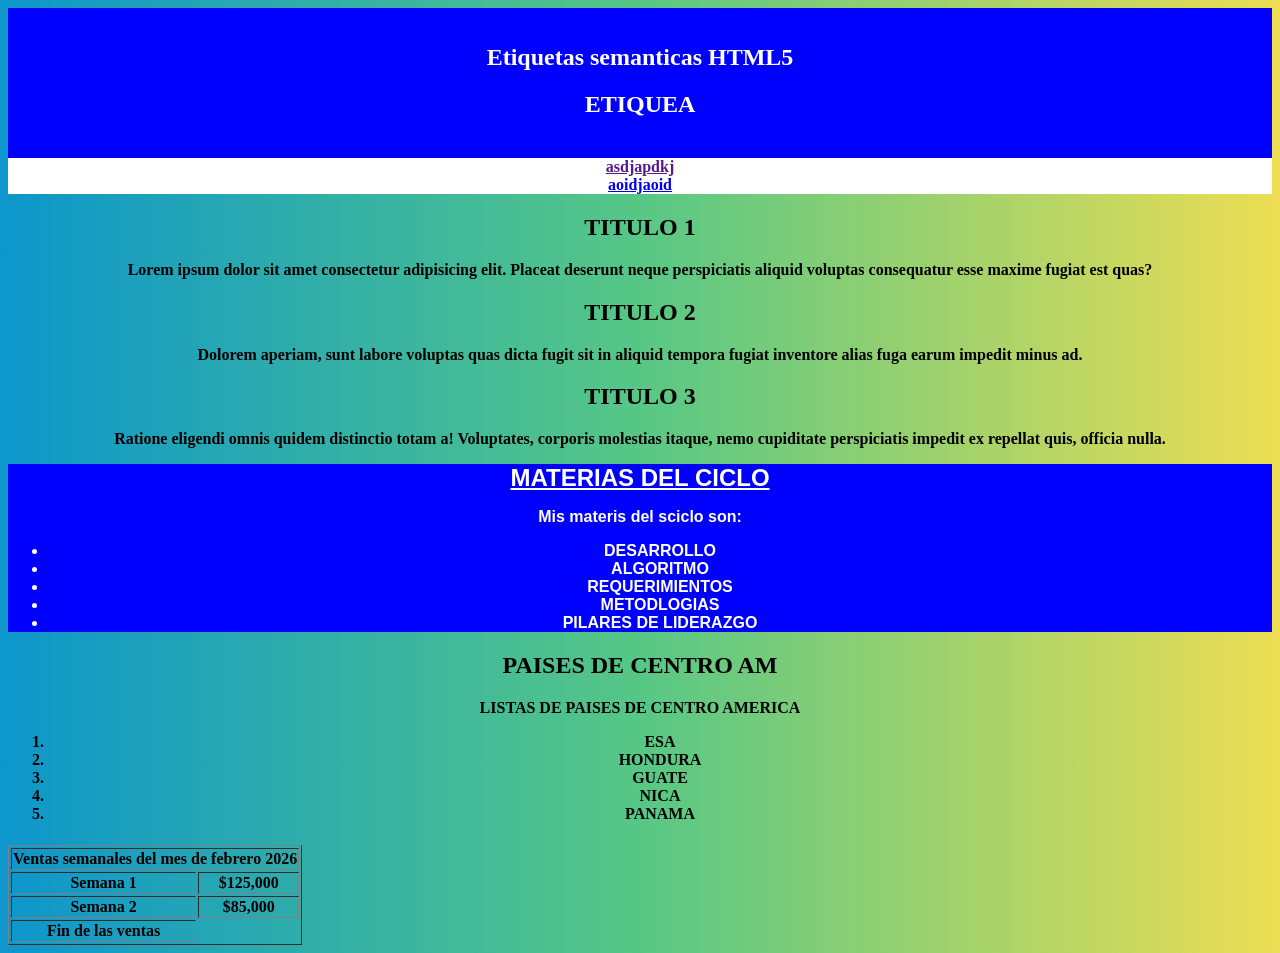
<file: semana1/index2.html>
<!DOCTYPE html>
<html lang="en">
<head>
    <meta charset="UTF-8">
    <meta name="viewport" content="width=device-width, initial-scale=1.0">
    <title>Estructura</title>
    <link rel="stylesheet" href="css/style.css">
</head>
<body>
    <header>
        <h1> Etiquetas semanticas HTML5</h1>
        <h2> ETIQUEA</h2>
    </header>
    <nav  >
        <a href="">asdjapdkj</a>
    </nav>
    <nav>
        <a href="index.html"> aoidjaoid</a>
    </nav>
    <section>
        <article>
            <h2>TITULO 1</h2>
            <p>Lorem ipsum dolor sit amet consectetur adipisicing elit. Placeat deserunt neque perspiciatis aliquid voluptas consequatur esse maxime fugiat est quas?</p>
        </article>
        <article>
            <h2>TITULO 2</h2>
            <p>Dolorem aperiam, sunt labore voluptas quas dicta fugit sit in aliquid tempora fugiat inventore alias fuga earum impedit minus ad.</p>
        </article>
        <article>
            <h2>TITULO 3</h2>
            <p>Ratione eligendi omnis quidem distinctio totam a! Voluptates, corporis molestias itaque, nemo cupiditate perspiciatis impedit ex repellat quis, officia nulla.</p>
        </article>

        <!--SE USA article *3 para meter 3 articulos de un solo
        PARA CREAR UN ARTICULO CON H2 Y PARRADO
        (article>h2+p) * 3
        
        (article > h2 {TITULO}+p>lorem20)*3
        -->

    </section>

    <footer> 
        <H1 class="subrayado"> MATERIAS DEL CICLO</H1>
        <p> Mis materis del sciclo son:</p>
        <ul>
            <li>DESARROLLO</li>
            <li>ALGORITMO</li>
            <li>REQUERIMIENTOS</li>
            <li>METODLOGIAS</li>
            <li>PILARES DE LIDERAZGO</li>
        </ul>

    </footer>

    <article>   
        <h2> PAISES DE CENTRO AM</h2>
        <p>LISTAS DE PAISES DE CENTRO AMERICA</p>

        <ol>
            <li>ESA</li>
            <li>HONDURA</li>
            <li>GUATE</li>
            <li>NICA</li>
            <li>PANAMA</li>
        </ol>
        
        <table>
            <tr>
                <td>

                </td>
            </tr>
        </table>
            <!--PARA HACER TABLAS (tr>(td>lorem1)*3)*6-->
        
        

        <table border="1">
            <thead>
                <tr>
                    <th colspan="2">
                        Ventas semanales del mes de febrero 2026
                    </th>
                </tr>

            </thead>
            <tfoot>
                <tr>
                    <th>
                        Fin de las ventas
                    </th>
                </tr>
            </tfoot>
            <tbody>
                <tr>
                    <td>
                        Semana 1
                    </td>
                    <td>
                        $125,000
                    </td>
                </tr>
                <tr>
                    <td>
                        Semana 2
                    </td>
                    <td>
                        $85,000
                    </td>
                </tr>
            </tbody>

        </table>
    </article>
    
</body>
</html>
</file>
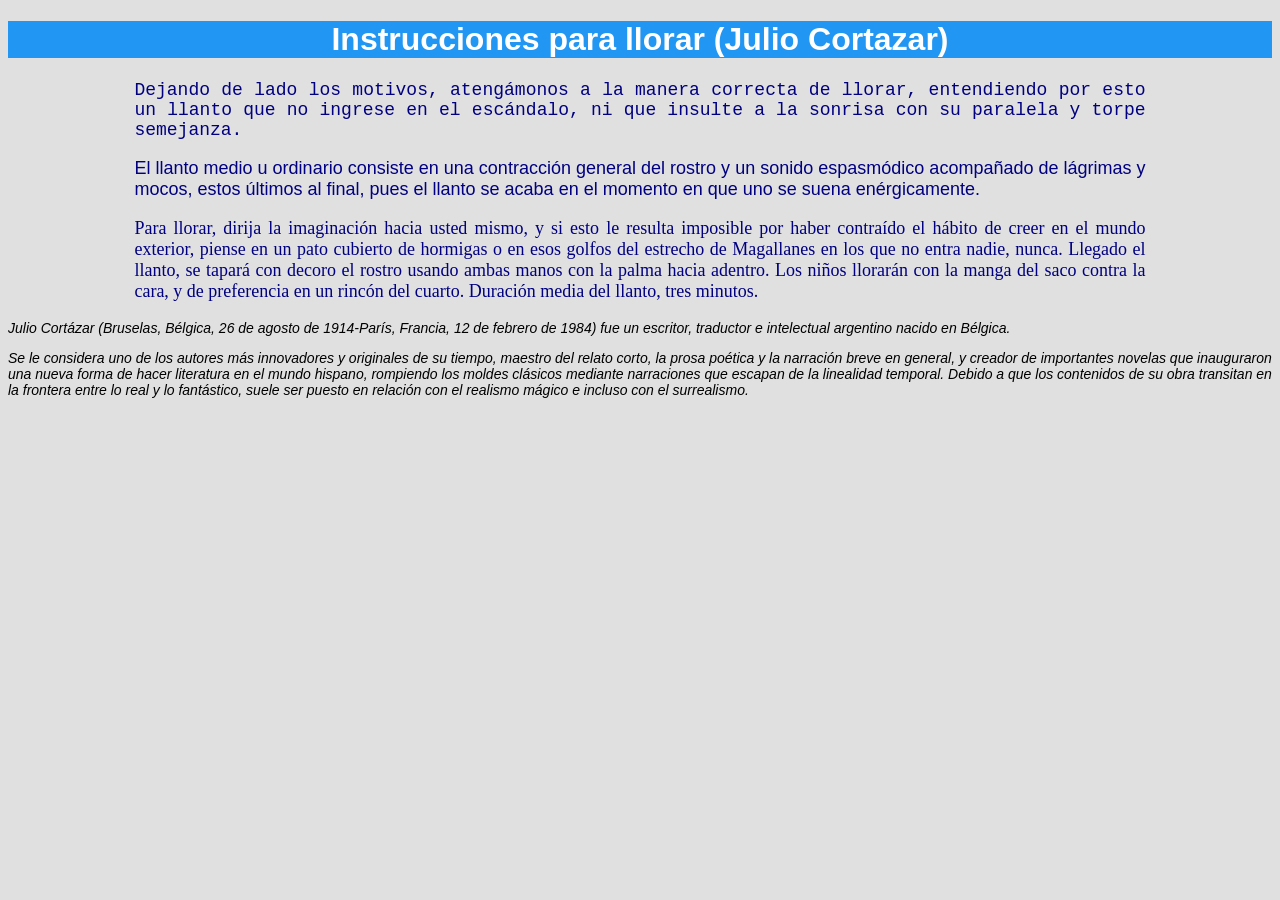
<file: 20255569_GuiasDesarrolloWeb/Guia1/ejemplo2.html>
<!DOCTYPE html>
<html lang="en">
<head>
    <meta charset="UTF-8">
    <meta name="viewport" content="width=device-width, initial-scale=1.0">
    <title>Usando la etiqueta style</title>
    <style>
        body{
            background-color: #E0E0E0;
            font-family: Arial, sans-serif;
        }
        h1{
            background-color: #2196F3;
            color: white;
            text-align: center;
        }
        
        div.contenido{
            margin: 0 auto;
            width: 80%;
        }

        div.contenido p{
            font-size: 18px;
        }

        .cuento{
            color: navy;
            text-align: justify;
        }

        .parrafo1{
            font-family: "Courier New", monospace;
        }
        .parrafo2{
            font-family: Verdana, Geneva, sans-serif;
        }

        .parrafo3{
            font-family: Georgia, "Times New ROman", Times, serif;
        }

        div.autor{
            font-style: italic;
        }

        p.julio{
            font-size: 14px;
        }
    </style>
</head>
<body>
    <h1>
        Instrucciones para llorar (Julio Cortazar)
    </h1>
    <div class = "contenido">
        <p class="cuento parrafo1">Dejando de lado los motivos, atengámonos 
            a la manera correcta de llorar, entendiendo por esto un llanto 
            que no ingrese en el escándalo, ni que insulte a la sonrisa con
             su paralela y torpe semejanza.</p>
        <p class="cuento parrafo2">El llanto medio u ordinario consiste en
             una contracción general del rostro y un sonido espasmódico acompañado 
             de lágrimas y mocos, estos últimos al final, pues el llanto se acaba 
             en el momento en que uno se suena enérgicamente.</p>
        <p class = "cuento parrafo3">Para llorar, dirija la imaginación hacia usted 
            mismo, y si esto le resulta imposible por haber contraído el hábito de 
            creer en el mundo exterior, piense en un pato cubierto de hormigas o en 
            esos golfos del estrecho de Magallanes en los que no entra nadie, nunca. 
            Llegado el llanto, se tapará con decoro el rostro usando ambas manos con 
            la palma hacia adentro. Los niños llorarán con la manga del saco contra 
            la cara, y de preferencia en un rincón del cuarto. Duración media del llanto, 
            tres minutos.</p>
    </div>
    <div class="autor">
        <p class="julio">Julio Cortázar (Bruselas, Bélgica, 26 de agosto de 1914-París,
             Francia, 12 de febrero de 1984) fue un escritor, traductor e intelectual 
             argentino nacido en Bélgica.</p>
        <p class="julio">Se le considera uno de los autores más innovadores y originales 
            de su tiempo, maestro del relato corto, la prosa poética y la narración breve 
            en general, y creador de importantes novelas que inauguraron una nueva forma 
            de hacer literatura en el mundo hispano, rompiendo los moldes clásicos mediante 
            narraciones que escapan de la linealidad temporal. Debido a que los contenidos 
            de su obra transitan en la frontera entre lo real y lo fantástico, suele ser 
            puesto en relación con el realismo mágico e incluso con el surrealismo.</p>

    </div>
    
</body>
</html>
</file>
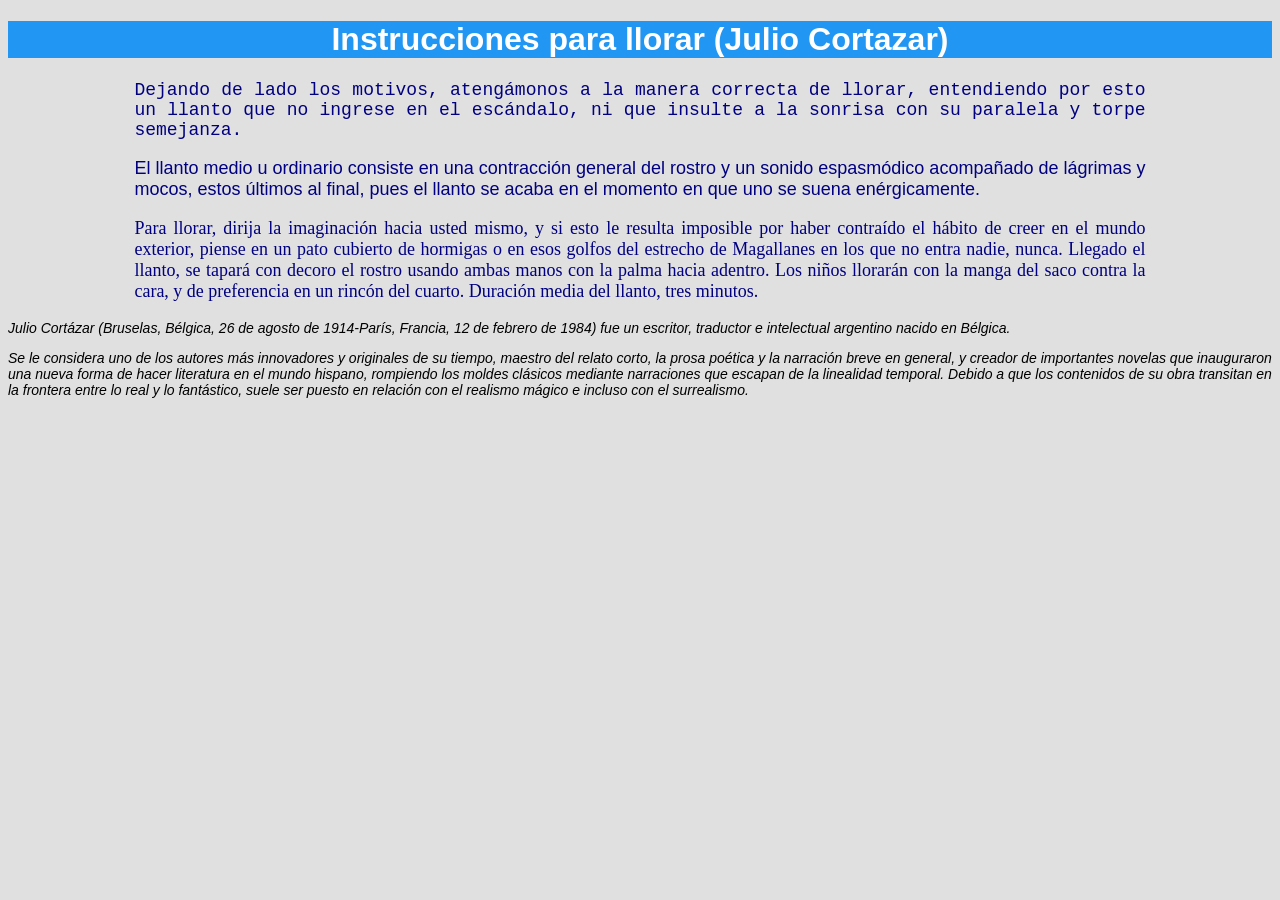
<file: 20255569_GuiasDesarrolloWeb/Guia1/ejemplo2_sin_style.html>
<!DOCTYPE html>
<html lang="en">
<head>
    <meta charset="UTF-8">
    <meta name="viewport" content="width=device-width, initial-scale=1.0">
    <title>Usando la etiqueta style</title>
    <link rel="stylesheet" href="css/estilos2.css">
</head>
<body>
    <h1>
        Instrucciones para llorar (Julio Cortazar)
    </h1>
    <div class = "contenido">
        <p class="cuento parrafo1">Dejando de lado los motivos, atengámonos 
            a la manera correcta de llorar, entendiendo por esto un llanto 
            que no ingrese en el escándalo, ni que insulte a la sonrisa con
             su paralela y torpe semejanza.</p>
        <p class="cuento parrafo2">El llanto medio u ordinario consiste en
             una contracción general del rostro y un sonido espasmódico acompañado 
             de lágrimas y mocos, estos últimos al final, pues el llanto se acaba 
             en el momento en que uno se suena enérgicamente.</p>
        <p class = "cuento parrafo3">Para llorar, dirija la imaginación hacia usted 
            mismo, y si esto le resulta imposible por haber contraído el hábito de 
            creer en el mundo exterior, piense en un pato cubierto de hormigas o en 
            esos golfos del estrecho de Magallanes en los que no entra nadie, nunca. 
            Llegado el llanto, se tapará con decoro el rostro usando ambas manos con 
            la palma hacia adentro. Los niños llorarán con la manga del saco contra 
            la cara, y de preferencia en un rincón del cuarto. Duración media del llanto, 
            tres minutos.</p>
    </div>
    <div class="autor">
        <p class="julio">Julio Cortázar (Bruselas, Bélgica, 26 de agosto de 1914-París,
             Francia, 12 de febrero de 1984) fue un escritor, traductor e intelectual 
             argentino nacido en Bélgica.</p>
        <p class="julio">Se le considera uno de los autores más innovadores y originales 
            de su tiempo, maestro del relato corto, la prosa poética y la narración breve 
            en general, y creador de importantes novelas que inauguraron una nueva forma 
            de hacer literatura en el mundo hispano, rompiendo los moldes clásicos mediante 
            narraciones que escapan de la linealidad temporal. Debido a que los contenidos 
            de su obra transitan en la frontera entre lo real y lo fantástico, suele ser 
            puesto en relación con el realismo mágico e incluso con el surrealismo.</p>

    </div>
    
</body>
</html>
</file>
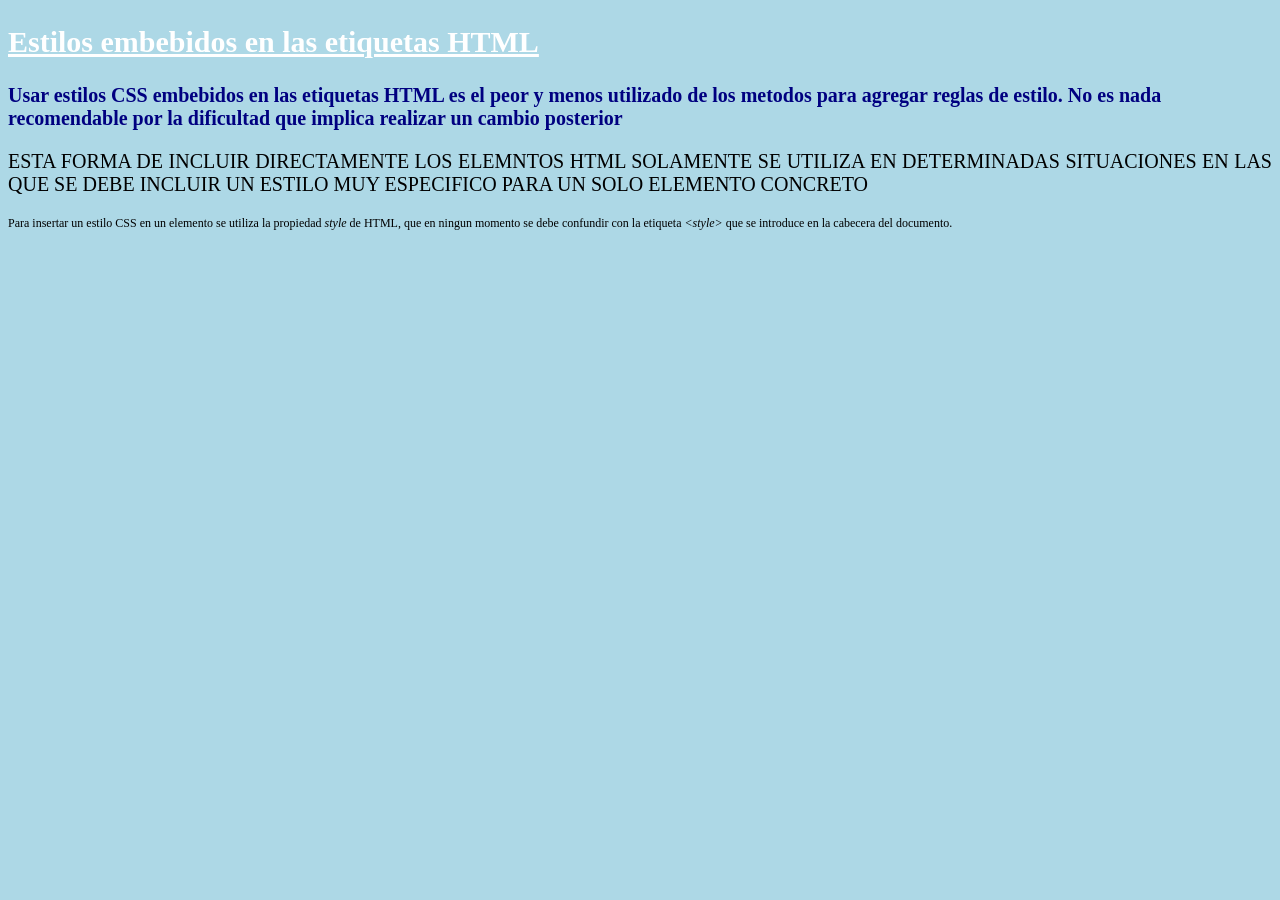
<file: 20255569_GuiasDesarrolloWeb/Guia1/estilos_embebidos.html>
<!DOCTYPE html>
<html lang="en">
<head>
    <meta charset="UTF-8">
    <meta name="viewport" content="width=device-width, initial-scale=1.0">
    <title>Estilos Embebidos</title>
</head>
<body style="background-color: lightblue;">
    <div style="font-size: 20px;">
        <h2 style="text-decoration: underline; color:white;" >
            Estilos embebidos en las etiquetas HTML
        </h2>
        <p style="color: navy; font-weight: bold">
            Usar estilos CSS embebidos en las etiquetas HTML es el peor y menos
            utilizado de los metodos para agregar reglas de estilo. No es nada recomendable
            por la dificultad que implica realizar un cambio posterior
        </p>
        <p style="text-transform: uppercase; text-align:justify ">
            Esta forma de incluir directamente los elemntos HTML solamente se utiliza
            en determinadas situaciones en las que se debe incluir un estilo
            muy especifico para un solo elemento concreto
        </p>
        <p style="font-size: 12px;">
            Para insertar un estilo CSS en un elemento se utiliza la propiedad
            <pan style="font-style: italic;">style</pan> de HTML,
            que en ningun momento se debe confundir con la etiqueta
            <span style="font-style: italic;">  &lt;style&gt;</span> que se
            introduce en la cabecera del documento.
        </p>
    </div>
    
    
</body>
</html>
</file>
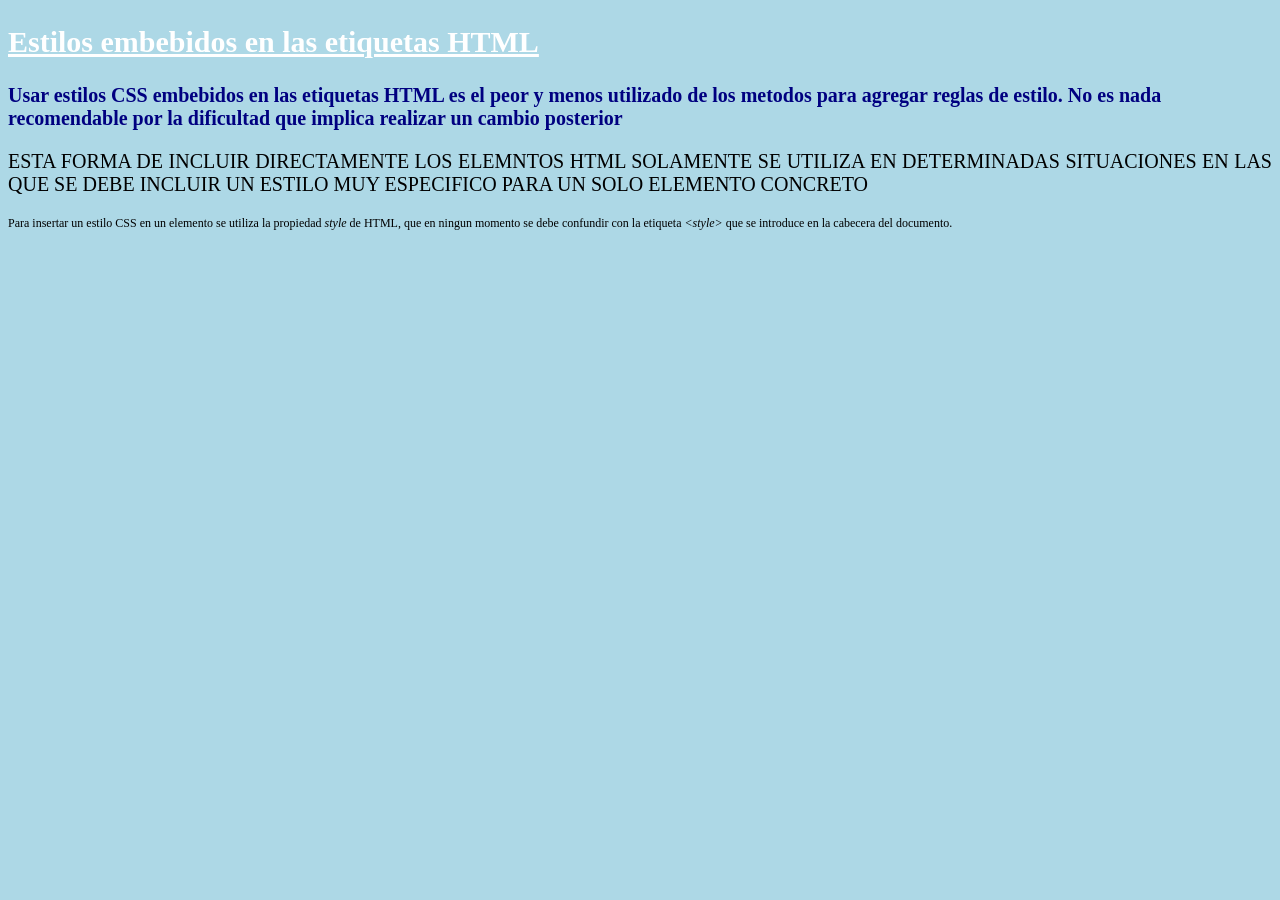
<file: 20255569_GuiasDesarrolloWeb/Guia1/estilos_embebidos_sin_style.html>
<!DOCTYPE html>

<html lang="en">

<head>

    <meta charset="UTF-8">
    <meta name="viewport" content="width=device-width, initial-scale=1.0">

    <title>Estilos Embebidos</title>

    <link rel="stylesheet" href="css/estilos1.css">

</head>

<body>

    <div class="contenedor">

        <h2>
            Estilos embebidos en las etiquetas HTML
        </h2>

        <p>
            Usar estilos CSS embebidos en las etiquetas HTML es el peor y menos
            utilizado de los metodos para agregar reglas de estilo. No es nada recomendable
            por la dificultad que implica realizar un cambio posterior
        </p>

        <p>
            Esta forma de incluir directamente los elemntos HTML solamente se utiliza
            en determinadas situaciones en las que se debe incluir un estilo
            muy especifico para un solo elemento concreto
        </p>

        <p>
            Para insertar un estilo CSS en un elemento se utiliza la propiedad
            <span>style</span> de HTML,
            que en ningun momento se debe confundir con la etiqueta
            <span>&lt;style&gt;</span> que se introduce en la cabecera del documento.
        </p>

    </div>

</body>

</html>
</file>
<file: semana1/css/style.css>
/* 
ES PARA 
*{
    border: 1px;
    border-style: dotted;
}
    */

body {
    background: #0c96cc;
    background: linear-gradient(90deg, rgba(12, 150, 204, 1) 0%, rgba(87, 199, 133, 1) 50%, rgba(237, 221, 83, 1) 100%);
    color: black;
    text-align: center;
    font-weight: 900;
}

h1,h2,h3 {
    font-weight: bolder;
    font-size: 18pt;
}

header {
    background-color: blue;
    color: white;
    text-align: center;
    padding: 20px;
    
}

nav {
    background-color: white;
    text-align: center;
   

}

footer {
    background-color: blue;
    color: white;
    text-align: center;
    font-family: 'Franklin Gothic Medium', 'Arial Narrow', Arial, sans-serif;

}

.container{
    max-width: 760px;
    padding: 20px;
    margin: 30px auto;
}

.container article{
    background-color: aquamarine;
    padding: 20px;
    
}

.subrayado {
    text-decoration: underline;
}
</file>
<file: 20255569_GuiasDesarrolloWeb/Guia1/css/estilos2.css>
body {
  background-color: #e0e0e0;
  font-family: Arial, sans-serif;
}
h1 {
  background-color: #2196f3;
  color: white;
  text-align: center;
}

div.contenido {
  margin: 0 auto;
  width: 80%;
}

div.contenido p {
  font-size: 18px;
}

.cuento {
  color: navy;
  text-align: justify;
}

.parrafo1 {
  font-family: "Courier New", monospace;
}
.parrafo2 {
  font-family: Verdana, Geneva, sans-serif;
}

.parrafo3 {
  font-family: Georgia, "Times New ROman", Times, serif;
}

div.autor {
  font-style: italic;
}

p.julio {
  font-size: 14px;
}
</file>
<file: 20255569_GuiasDesarrolloWeb/Guia1/css/estilos1.css>
body {
    background-color: lightblue;
}

.contenedor {
    font-size: 20px;
}

.contenedor h2 {
    text-decoration: underline;
    color: white;
}

.contenedor p:first-of-type {
    color: navy;
    font-weight: bold;
}

.contenedor p:nth-of-type(2) {
    text-transform: uppercase;
    text-align: justify;
}

.contenedor p:nth-of-type(3) {
    font-size: 12px;
}

.contenedor p:nth-of-type(3) span {
    font-style: italic;
}
</file>
